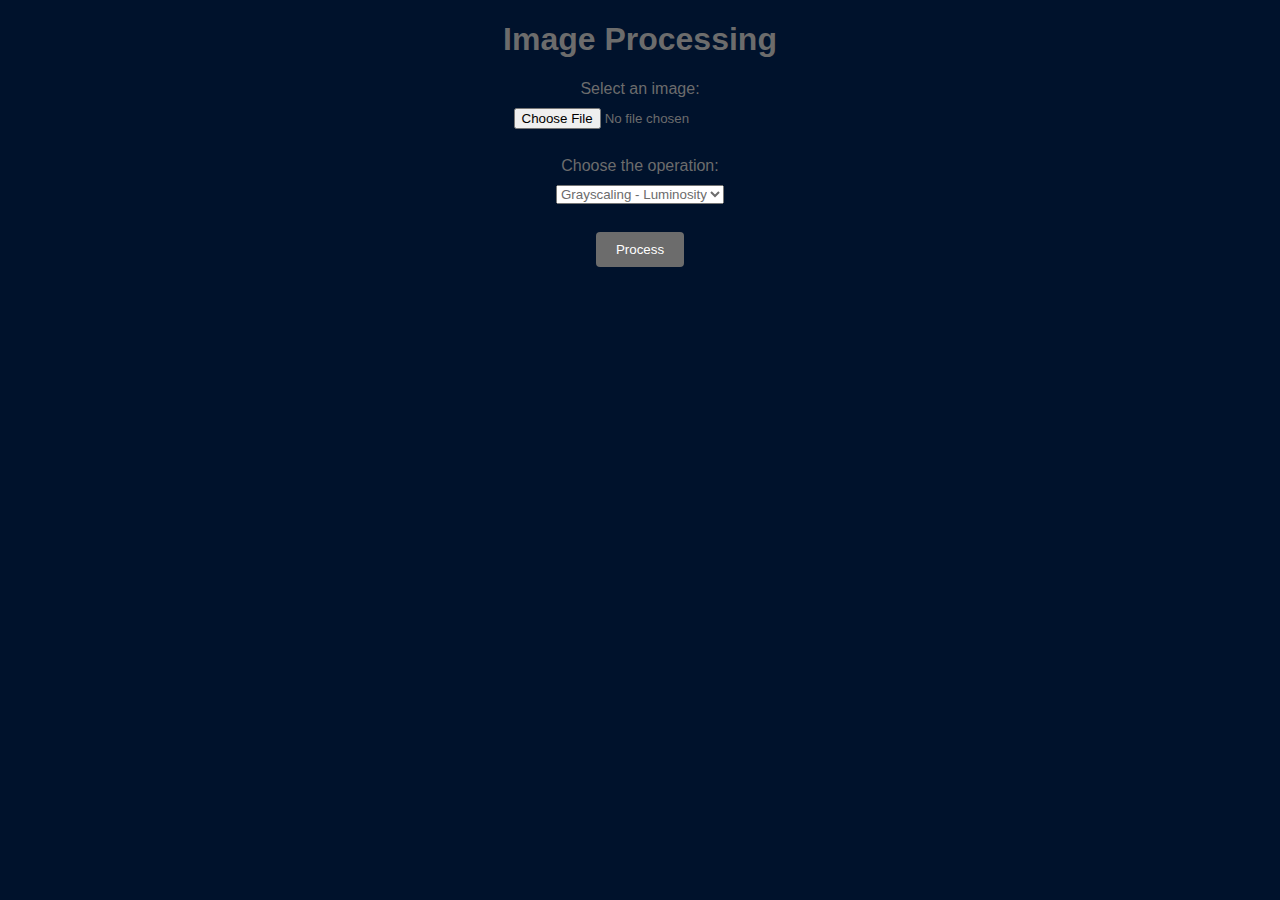
<file: templates/index.html>
<!DOCTYPE html>
    <html lang="en">
        <head>
            <meta charset="UTF-8">
            <meta name="viewport" content="width=device-width, initial-scale=1.0">
            <title>Image Processing</title>
            <link rel="stylesheet" href="/static/style.css">
        </head>
    <body>
        <div class="h1-container">
            <h1>Image Processing</h1>
        </div>
        <form action="/process" method="post" enctype="multipart/form-data">
            <label for="image">Select an image:</label>
            <input type="file" id="image" name="image" accept="image/*" required><br><br>
            <label for="operation">Choose the operation:</label>
            <select id="operation" name="operation">
                <option value="grayscale_luminosity">Grayscaling - Luminosity</option>
                <option value="grayscale_average">Grayscaling - Average</option>
                <option value="gaussian_smoothing">Gaussian Smoothing</option>
                <option value="sobel_edge_detection">Sobel Edge Detection</option>
                <option value="red_tint">Red Tint</option>
                <option value="yellow_tint">Yellow Tint</option>
                <option value="green_tint">Green Tint</option>
            </select><br><br>
            <div id="sigma_input" style="display: none;">
                <label for="sigma">Sigma value:</label>
                <input type="number" id="sigma" name="sigma" step="0.1">
            </div>
            <script>
                document.getElementById('operation').addEventListener('change', function() {
                    if (this.value === 'gaussian_smoothing') {
                        document.getElementById('sigma_input').style.display = 'block';
                    } else {
                        document.getElementById('sigma_input').style.display = 'none';
                    }
                });
            </script>
            <button type="submit">Process</button>
        </form>
    </body>
    </html>
</file>
<file: static/style.css>
/* static/styles.css */

body {
    font-family: Arial, sans-serif;
    margin: 0;
    padding: 0;
    background-color: #00122c;
}

.container {
    max-width: 800px;
    margin: 0 auto;
    padding: 20px;
}

h1 {
    text-align: center;
    color: #6c6c6c;
}


form {
    margin-top: 20px;
    text-align: center;
}

label {
    display: block;
    margin-bottom: 10px;
    color: #6c6c6c;
}

select, input[type="file"], input[type="number"] {
    margin-bottom: 10px;
    color: #6c6c6c;
}

button[type="submit"] {
    padding: 10px 20px;
    background-color:  #6c6c6c;
    color: #ffffff;
    border: none;
    border-radius: 4px;
    cursor: pointer;
}

button[type="submit"]:hover {
    background-color: #2c3036;
}
 static/style.css */

/* static/style.css */

h1 {
    text-align: center;
    margin-top: 20px; /* Adjust the margin as needed */
}

.result-container {
    text-align: center;
    margin-top: 20px; /* Adjust the margin as needed */
}

.result-container img {
    max-width: 39%;
    height: auto;
    border: 1px solid #6c6c6c;
    padding: 5px;
    background-color: #6c6c6c;
    box-shadow: 0 2px 4px rgba(0, 0, 0, 0.1);
}
</file>
